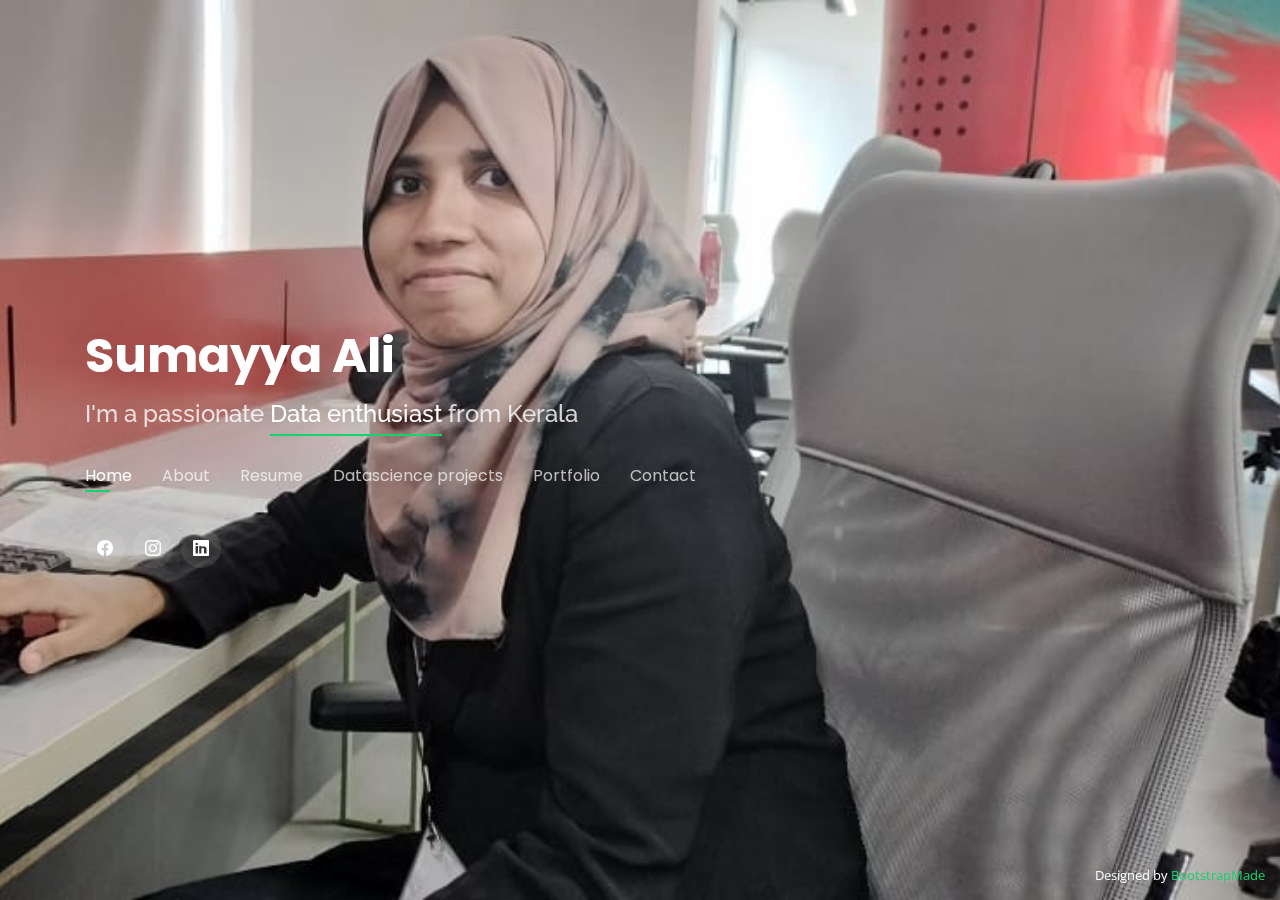
<file: Personal/index.html>
<!DOCTYPE html>
<html lang="en">

<head>
  <meta charset="utf-8">
  <meta content="width=device-width, initial-scale=1.0" name="viewport">

  <title>Personal Bootstrap Template</title>
  <meta content="" name="description">
  <meta content="" name="keywords">

  <!-- Favicons -->
  <link href="assets/img/favicon.png" rel="icon">
  <link href="assets/img/apple-touch-icon.png" rel="apple-touch-icon">

  <!-- Google Fonts -->
  <link
    href="https://fonts.googleapis.com/css?family=Open+Sans:300,300i,400,400i,600,600i,700,700i|Raleway:300,300i,400,400i,500,500i,600,600i,700,700i|Poppins:300,300i,400,400i,500,500i,600,600i,700,700i"
    rel="stylesheet">

  <!-- Vendor CSS Files -->
  <!-- <link href="assets/vendor/bootstrap/css/bootstrap.min.css" rel="stylesheet"> -->
  <link rel="stylesheet" href="https://cdn.jsdelivr.net/npm/bootstrap@4.0.0/dist/css/bootstrap.min.css"
    integrity="sha384-Gn5384xqQ1aoWXA+058RXPxPg6fy4IWvTNh0E263XmFcJlSAwiGgFAW/dAiS6JXm" crossorigin="anonymous">
  <link href="assets/vendor/bootstrap-icons/bootstrap-icons.css" rel="stylesheet">
  <link href="assets/vendor/boxicons/css/boxicons.min.css" rel="stylesheet">
  <link href="assets/vendor/glightbox/css/glightbox.min.css" rel="stylesheet">
  <link href="assets/vendor/remixicon/remixicon.css" rel="stylesheet">
  <link href="assets/vendor/swiper/swiper-bundle.min.css" rel="stylesheet">

  <!-- Template Main CSS File -->
  <link href="assets/css/style.css" rel="stylesheet">


  <!-- =======================================================
  * Template Name: Personal - v4.10.0
  * Template URL: https://bootstrapmade.com/personal-free-resume-bootstrap-template/
  * Author: BootstrapMade.com
  * License: https://bootstrapmade.com/license/
  ======================================================== -->
</head>

<body>

  <!-- ======= Header ======= -->
  <header id="header">
    <div class="container">

      <h1><a href="index.html">Sumayya Ali</a></h1>
      <!-- Uncomment below if you prefer to use an image logo -->
      <!-- <a href="index.html" class="mr-auto"><img src="assets/img/logo.png" alt="" class="img-fluid"></a> -->
      <h2>I'm a passionate <span>Data enthusiast</span> from Kerala</h2>

      <nav id="navbar" class="navbar">
        <ul>
          <li><a class="nav-link active" href="#header">Home</a></li>
          <li><a class="nav-link" href="#about">About</a></li>
          <li><a class="nav-link" href="#resume">Resume</a></li>
          <li><a class="nav-link" href="#services">Datascience projects</a></li>
          <li><a class="nav-link" href="#portfolio">Portfolio</a></li>
          <li><a class="nav-link" href="#contact">Contact</a></li>
        </ul>
        <i class="bi bi-list mobile-nav-toggle"></i>
      </nav><!-- .navbar -->

      <div class="social-links">
        <!----<a href="#" class="twitter"><i class="bi bi-twitter"></i></a>--->
        <a href="https://www.facebook.com/sumayya.ali.752" class="facebook"><i class="bi bi-facebook"></i></a>
        <a href="https://www.instagram.com/sumayya_ali_nissam?igshid=Mzc0YWU1OWY=" class="instagram"><i
            class="bi bi-instagram"></i></a>
        <a href="https://www.linkedin.com/in/sumayya-ali-5bab499a/" class="linkedin"><i class="bi bi-linkedin"></i></a>
      </div>

    </div>
  </header><!-- End Header -->

  <!-- ======= About Section ======= -->
  <section id="about" class="about">

    <!-- ======= About Me ======= -->
    <div class="about-me container">

      <div class="section-title">
        <h2>About</h2>
        <p>Learn more about me</p>
      </div>

      <div class="row">
        <div class="col-lg-4" data-aos="fade-right">
          <img src="assets/img/suma.png" class="img-fluid" alt="">
        </div>
        <div class="col-lg-8 pt-4 pt-lg-0 content" data-aos="fade-left">
          <h3>Data scientist</h3>
          <p class="fst-italic">
            I am hardworking and good at teamwork.Rapid at learning things and I am a Good listener.
          </p>
          <div class="row">
            <div class="col-lg-6">
              <ul>
                <li><i class="bi bi-chevron-right"></i> <strong>Birthday:</strong> <span>1 Jan 1992</span></li>
                
                <li><i class="bi bi-chevron-right"></i> <strong>Phone:</strong> <span>+91 9961138915</span></li>
                <li><i class="bi bi-chevron-right"></i> <strong>City:</strong> <span>Kerala, India</span></li>
              </ul>
            </div>
            <div class="col-lg-6">
              <ul>
                <li><i class="bi bi-chevron-right"></i> <strong>Age:</strong> <span>30</span></li>
                <li><i class="bi bi-chevron-right"></i> <strong>Degree:</strong> <span>Master</span></li>
                <li><i class="bi bi-chevron-right"></i> <strong>PhEmailone:</strong> <span>sumayyaali11@gmail.com</span>
                </li>
                <li><i class="bi bi-chevron-right"></i> <strong>Freelance:</strong> <span>Available</span></li>
              </ul>
            </div>
          </div>
          <p>
            Seeking a position with an organization where i can contribute my skills for organization's success and
            synchronize with new technology while being resourceful,innovative and flexible.
          </p>
        </div>
      </div>

    </div><!-- End About Me -->

 

    <!-- ======= Skills  ======= -->
    <div class="skills container">

      <div class="section-title">
        <h2>Skills</h2>
      </div>

      <div class="row skills-content">

        <div class="col-lg-6">

          <div class="progress">
            <span class="skill">Datascience <i class="val">100%</i></span>
            <div class="progress-bar-wrap">
              <div class="progress-bar" role="progressbar" aria-valuenow="100" aria-valuemin="0" aria-valuemax="100">
              </div>
            </div>
          </div>

          <div class="progress">
            <span class="skill">CSS <i class="val">90%</i></span>
            <div class="progress-bar-wrap">
              <div class="progress-bar" role="progressbar" aria-valuenow="90" aria-valuemin="0" aria-valuemax="100">
              </div>
            </div>
          </div>

          <div class="progress">
            <span class="skill">Machine learning <i class="val">90%</i></span>
            <div class="progress-bar-wrap">
              <div class="progress-bar" role="progressbar" aria-valuenow="75" aria-valuemin="0" aria-valuemax="100">
              </div>
            </div>
          </div>

        </div>

        <div class="col-lg-6">


          <div class="progress">
            <span class="skill">Artificial Intelligence<i class="val">90%</i></span>
            <div class="progress-bar-wrap">
              <div class="progress-bar" role="progressbar" aria-valuenow="90" aria-valuemin="0" aria-valuemax="100">
              </div>
            </div>
          </div>

          <div class="progress">
            <span class="skill">HTML <i class="val">90%</i></span>
            <div class="progress-bar-wrap">
              <div class="progress-bar" role="progressbar" aria-valuenow="55" aria-valuemin="0" aria-valuemax="100">
              </div>
            </div>
          </div>

        </div>

      </div>

    </div><!-- End Skills -->

    <!-- ======= Interests ======= -->
    <div class="interests container">

      <div class="section-title">
        <h2>Interests</h2>
      </div>

      <div class="row">
        <div class="col-lg-3 col-md-4">
          <div class="icon-box">
            <i class="ri-store-line" style="color: #ffbb2c;"></i>
            <h3>Travelling</h3>
          </div>
        </div>
        <div class="col-lg-3 col-md-4 mt-4 mt-md-0">
          <div class="icon-box">
            <i class="ri-bar-chart-box-line" style="color: #5578ff;"></i>
            <h3>Data Science</h3>
          </div>
        </div>
        <div class="col-lg-3 col-md-4 mt-4 mt-md-0">
          <div class="icon-box">
            <i class="ri-calendar-todo-line" style="color: #e80368;"></i>
            <h3>Python</h3>
          </div>
        </div>
        <div class="col-lg-3 col-md-4 mt-4 mt-lg-0">
          <div class="icon-box">
            <i class="ri-paint-brush-line" style="color: #e361ff;"></i>
            <h3>Music</h3>
          </div>
        </div>
        <div class="col-lg-3 col-md-4 mt-4">
          <div class="icon-box">
            <i class="ri-database-2-line" style="color: #47aeff;"></i>
            <h3>Machine Learning</h3>
          </div>
        </div>
        <div class="col-lg-3 col-md-4 mt-4">
          <div class="icon-box">

            <i class="ri-gradienter-line" style="color: #ffa76e;"></i>
            <h3>Maths</h3>
          </div>
        </div>
        <div class="col-lg-3 col-md-4 mt-4">
          <div class="icon-box">
            <i class="ri-file-list-3-line" style="color: #11dbcf;"></i>
            <h3>Study Abroad</h3>
          </div>
        </div>
        <div class="col-lg-3 col-md-4 mt-4">
          <div class="icon-box">
            <i class="ri-price-tag-2-line" style="color: #4233ff;"></i>
            <h3>SQL</h3>
          </div>
        </div>
        <div class="col-lg-3 col-md-4 mt-4">
          <div class="icon-box">
            <i class="ri-anchor-line" style="color: #b2904f;"></i>
            <h3>Tableau</h3>
          </div>
        </div>
        <div class="col-lg-3 col-md-4 mt-4">
          <div class="icon-box">
            <i class="ri-disc-line" style="color: #b20969;"></i>
            <h3>R</h3>
          </div>
        </div>
        <div class="col-lg-3 col-md-4 mt-4">
          <div class="icon-box">
            <i class="ri-base-station-line" style="color: #ff5828;"></i>
            <h3>Data Analytics</h3>
          </div>
        </div>


      </div><!-- End Interests -->

      <!-- ======= Testimonials ======= -->
      <div class="testimonials container">

        <div class="section-title">
          <h2>Testimonials</h2>
        </div>

        <div class="testimonials-slider swiper" data-aos="fade-up" data-aos-delay="100">
          <div class="swiper-wrapper">

            <div class="swiper-slide">
              <div class="testimonial-item">
                <p>
                  <i class="bx bxs-quote-alt-left quote-icon-left"></i>
                  She was my student of Masters of Technology in Electronics and Communication(2013-2015). She has a
                  good academic performance and has completed her post graduation.
                  <i class="bx bxs-quote-alt-right quote-icon-right"></i>
                </p>
                <img src="assets/img/smitha.jpg" class="testimonial-img" alt="">
                <h3>Smitha K M</h3>
                <h4>Dean Research</h4>
              </div>
            </div><!-- End testimonial item -->

            <div class="swiper-slide">
              <div class="testimonial-item">
                <p>
                  <i class="bx bxs-quote-alt-left quote-icon-left"></i>
                  She has been tutoring students of High School in US Standards and Curriculum. Her expertise in
                  Advanced Placement Calculus subject is noteworthy.
                  <i class="bx bxs-quote-alt-right quote-icon-right"></i>
                </p>
                <img src="assets/img/bina.jpg" class="testimonial-img" alt="">
                <h3>Bina George</h3>
                <h4>Vice president-Operations</h4>
              </div>
            </div><!-- End testimonial item -->

            <div class="swiper-slide">
              <div class="testimonial-item">
                <p>
                  <i class="bx bxs-quote-alt-left quote-icon-left"></i>
                  She was a bonafide student.Her character and conduct during the curriculum was good.I sincerely
                  believe she has a unique energy, optimism, passion and tireless creativity.
                  <i class="bx bxs-quote-alt-right quote-icon-right"></i>
                </p>
                <img src="assets/img/ansiya.png" class="testimonial-img" alt="">
                <h3>Ansiya Eshack</h3>
                <h4>Assistant Professor</h4>
              </div>
            </div><!-- End testimonial item -->

            <div class="swiper-slide">
              <div class="testimonial-item">
                <p>
                  <i class="bx bxs-quote-alt-left quote-icon-left"></i>
                  She has been working as Online Consultant with Growing Stars Infot
                  She has demonstrated good work ethics and commitment and has effectively handled tutoring and
                  students.
                  <i class="bx bxs-quote-alt-right quote-icon-right"></i>
                </p>
                <img src="assets/img/biju.png" class="testimonial-img" alt="">
                <h3>Biju Mathew</h3>
                <h4>CEO and co-founder</h4>
              </div>
            </div><!-- End testimonial item -->

          </div><!-- End testimonial item -->

        </div>
        <div class="swiper-pagination"></div>
      </div>

      <div class="owl-carousel testimonials-carousel">

      </div>

    </div><!-- End Testimonials  -->

  </section><!-- End About Section -->

  <!-- ======= Resume Section ======= -->
  <section id="resume" class="resume">
    <div class="container">

      <div class="section-title">
        <h2>Resume</h2>
        <p>Check My Resume</p>
      </div>

      <div class="row">
        <div class="col-lg-6">
          <h3 class="resume-title">Summary</h3>
          <div class="resume-item pb-0">
            <h4>Sumayya Ali</h4>
            <p><em>I am an Mtech Graduate with 5+ years of experience as an Online Math tutor in a US based company</em>
            </p>
            <p>
            <ul>
              <li>Painayil(H), Azad Road,Market P.O.,Muvattupuzha</li>
              <li>(+91) 9961138915</li>
              <li>sumayyaali11@gmail.com</li>
            </ul>
            </p>
          </div>

          <h3 class="resume-title">Education</h3>
          <div class="resume-item">
            <h4>Master of Technology in Electronics and Communication Engineering</h4>
            <h5>2013 - 2015</h5>
            <p><em>MG University, Kottayam</em></p>
            ut dignissimos deleniti nerada porti sand markend</p>
          </div>
          <div class="resume-item">
            <h4>Bachelor of Technology; ECE</h4>
            <h5>2009 - 2013</h5>
            <p><em>MG University, Kottayam</em></p>

          </div>
        </div>
        <div class="col-lg-6">
          <h3 class="resume-title">Professional Experience</h3>
          <div class="resume-item">
            <h4>Self taught Data scientist</h4>
            <h5>2023-Present</h5>
            <p><em>Brototype, Maradu, Kochi</em></p>
            <p>
            <ul>
              <li>Done projects on Machine learning, Deep learning, NLP</li>
              <li>Manage to finish tasks at a given time while under pressure</li>
              <li>Created a chatbot using llama2 integrated with python Django</li>
            </ul>
            </p>
          </div>
          <div class="resume-item">
            <h4>Online math tutor</h4>
            <h5>2017 - 2023 Feb </h5>
            <p><em>Palarivattom, Kerala</em></p>
            <p>
            <ul>
              <li>Working with a team of Education managers and students of different character</li>
              <li>Gaining new Skills by teaching concepts from different textbook </li>
              <li>Supervise and assess students in order to ensure quality in teaching</li>
              <li>Make them to maintain good scores in exams</li>
            </ul>
            </p>
          </div>

        </div>
      </div>

    </div>
  </section><!-- End Resume Section -->

  <!-- ======= Services Section ======= -->
  <section id="services" class="services">
    <div class="container">

      <div class="section-title">
        <h2>Projects</h2>
        <p>My Projects</p>
      </div>

      <div class="row">
        <div class="col-lg-4 col-md-6 d-flex align-items-stretch mt-4">
          <div class="icon-box">
            <div class="icon"><i class="bx bxl-dribbble"></i></div>
            <h4><a href="https://github.com/SumayyaAli11/HealingEdu1-project.git ">HealingEdu: Learn, Heal and Explore</a></h4>
            <p>•	Developed a web application of Medical ChatBot using Generative AI and integrated with django. Used Llama2 model from Hugging Face. Finetuned the llama2-7b-chat model on custom dataset of Acupuncture.</p>
          </div>
        </div>
        <div class="col-lg-4 col-md-6 d-flex align-items-stretch mt-4">
          <div class="icon-box">
            <div class="icon"><i class="bx bxl-dribbble"></i></div>
            <h4><a href="https://github.com/SumayyaAli11/Bridal-Dupatta-Recommender-System.git ">Fashion Recommender System</a></h4>
            <p>•	Created a Bridal Dupatta recommender system for an online store. Collected the dataset of Bridal Dupattas of their customers and made a Recommender system using Streamlit.</p>
          </div>
        </div>
        <div class="col-lg-4 col-md-6 d-flex align-items-stretch mt-4">
          <div class="icon-box">
            <div class="icon"><i class="bx bxl-dribbble"></i></div>
            <h4><a href="https://github.com/SumayyaAli11/sentiment_analysis.git">  Sentiment Analysis Project</a></h4>
            <p>•	Used the powerful Vader technique and the magic of Machine Learning to create a digital 'taste tester' that can analyze and understand the emotions positive , negative , or neutral  behind the reviews</p>
          </div>
        </div>
        <div class="col-lg-4 col-md-6 d-flex align-items-stretch mt-4">
          <div class="icon-box">
            <div class="icon"><i class="bx bxl-dribbble"></i></div>
            <h4><a href="https://github.com/SumayyaAli11/llm_summarization.git">  Text summarization using LLM</a></h4>
            <p></p>
        </div>
        
        <!-- <div class="col-lg-4 col-md-6 d-flex align-items-stretch mt-4">
          <div class="icon-box">
            <div class="icon"><i class="bx bxl-dribbble"></i></div>
            <h4><a href="">Masters Dissertation</a></h4>
            <p>Optimal Cooperative Beamforming Design</p>
          </div>
        </div> -->

        

       

      </div>

    </div>
  </section><!-- End Services Section -->

  <!-- ======= Portfolio Section ======= -->
  <section id="portfolio" class="portfolio">
    <div class="container">

      <div class="section-title">
        <h2>Portfolio</h2>
        <p>My Works</p>
      </div>

      <div class="row">
        <div class="col-lg-12 d-flex justify-content-center">
          <ul id="portfolio-flters">
            <li data-filter="*" class="filter-active">All</li>
            <li data-filter=".filter-app">International Journal Publications</li>
            <li data-filter=".filter-web">Projects in HTML, CSS</li>
            <!-- <li data-filter=".filter-web">Projects in Datascience</li> -->
          </ul>
        </div>
      </div>

      <div class="row portfolio-container">

        <div class="col-lg-4 col-md-6 portfolio-item filter-app">
          <div class="portfolio-wrap">
            <img src="assets/img/publication_1.png" class="img-fluid" alt="">
            <div class="portfolio-info">
              <h4>Journal 1</h4>
              <p>Journal</p>
              <div class="portfolio-links">
                <a href="assets/img/publication_1.png" data-gallery="portfolioGallery" class="portfolio-lightbox"
                  title="App 1"><i class="bx bx-plus"></i></a>
                <a href="portfolio-details.html" data-gallery="portfolioDetailsGallery" data-glightbox="type: external"
                  class="portfolio-details-lightbox" title="Portfolio Details"><i class="bx bx-link"></i></a>
              </div>
            </div>
          </div>
        </div>

        <div class="col-lg-4 col-md-6 portfolio-item filter-web">
          <div class="portfolio-wrap">
            <img src="assets/img/maynnooth.png" class="img-fluid" alt="">
            <div class="portfolio-info">
              <h4>Web 1</h4>
              <p>Web</p>
              <div class="portfolio-links">
                <a href="assets/img/maynnooth.png" data-gallery="portfolioGallery" class="portfolio-lightbox"
                  title="Web 3"><i class="bx bx-plus"></i></a>
                <a href="portfolio-details.html" data-gallery="portfolioDetailsGallery" data-glightbox="type: external"
                  class="portfolio-details-lightbox" title="Portfolio Details"><i class="bx bx-link"></i></a>
              </div>
            </div>
          </div>
        </div>

        <div class="col-lg-4 col-md-6 portfolio-item filter-app">
          <div class="portfolio-wrap">
            <img src="assets/img/publication_2.png" class="img-fluid" alt="">
            <div class="portfolio-info">
              <h4>Journal 2</h4>
              <p>Journal</p>
              <div class="portfolio-links">
                <a href="assets/img/publication_2.png" data-gallery="portfolioGallery" class="portfolio-lightbox"
                  title="App 2"><i class="bx bx-plus"></i></a>
                <a href="portfolio-details.html" data-gallery="portfolioDetailsGallery" data-glightbox="type: external"
                  class="portfolio-details-lightbox" title="Portfolio Details"><i class="bx bx-link"></i></a>
              </div>
            </div>
          </div>
        </div>

        
        <div class="col-lg-4 col-md-6 portfolio-item filter-web">
          <div class="portfolio-wrap">
            <img src="assets/img/modest.png" class="img-fluid" alt="">
            <div class="portfolio-info">
              <h4>Web 2</h4>
              <p>Web</p>
              <div class="portfolio-links">
                <a href="assets/img/modest.png" data-gallery="portfolioGallery" class="portfolio-lightbox"
                  title="Web 2"><i class="bx bx-plus"></i></a>
                <a href="portfolio-details.html" data-gallery="portfolioDetailsGallery" data-glightbox="type: external"
                  class="portfolio-details-lightbox" title="Portfolio Details"><i class="bx bx-link"></i></a>
              </div>
            </div>
          </div>
        </div>







        <div class="col-lg-4 col-md-6 portfolio-item filter-web">
          <div class="portfolio-wrap">
            <img src="assets/img/growing.png" class="img-fluid" alt="">
            <div class="portfolio-info">
              <h4>Web 3</h4>
              <p>Web</p>
              <div class="portfolio-links">
                <a href="assets/img/growing.png" data-gallery="portfolioGallery" class="portfolio-lightbox"
                  title="Web 3"><i class="bx bx-plus"></i></a>
                <a href="portfolio-details.html" data-gallery="portfolioDetailsGallery" data-glightbox="type: external"
                  class="portfolio-details-lightbox" title="Portfolio Details"><i class="bx bx-link"></i></a>
              </div>
            </div>
          </div>
        </div>


        
      </div>

    </div>
  </section><!-- End Portfolio Section -->

  <!-- ======= Contact Section ======= -->
  <section id="contact" class="contact">
    <div class="container">

      <div class="section-title">
        <h2>Contact</h2>
        <p>Contact Me</p>
      </div>

      <div class="row mt-2">

        <div class="col-md-6 d-flex align-items-stretch">
          <div class="info-box">
            <i class="bx bx-map"></i>
            <h3>My Address</h3>
            <p>Painayil(H), Azad Road, Market P.O.,Muvattupuzha</p>
          </div>
        </div>

        <div class="col-md-6 mt-4 mt-md-0 d-flex align-items-stretch">
          <div class="info-box">
            <i class="bx bx-share-alt"></i>
            <h3>Social Profiles</h3>
            <div class="social-links">

              <a href="https://www.facebook.com/sumayya.ali.752" class="facebook"><i class="bi bi-facebook"></i></a>
              <a href="https://www.instagram.com/sumayya_ali_nissam?igshid=Mzc0YWU1OWY= " class="instagram"><i
                  class="bi bi-instagram"></i></a>

              <a href="https://www.linkedin.com/in/sumayya-ali-5bab499a/" class="linkedin"><i
                  class="bi bi-linkedin"></i></a>
            </div>
          </div>
        </div>

        <div class="col-md-6 mt-4 d-flex align-items-stretch">
          <div class="info-box">
            <i class="bx bx-envelope"></i>
            <h3>Email Me</h3>
            <p>sumayyaali11@gmail.com</p>
          </div>
        </div>
        <div class="col-md-6 mt-4 d-flex align-items-stretch">
          <div class="info-box">
            <i class="bx bx-phone-call"></i>
            <h3>Call Me</h3>
            <p>+91 9961138915</p>
          </div>
        </div>
      </div>

      <form onsubmit="return checksubmit()">
        <div class="row">
          <div class="col-md-6 form-group">
            <label for="name">Your Name</label>
            <input type="text" name="name" class="form-control" id="name" onclick="checksubmit()">
          </div>
          <div class="my-1">

            <p class="error-name text-danger"></p>

          </div>
          <div class="col-md-6 form-group mt-3 mt-md-0">
            <label for="name">Your Email</label>
            <input type="email" class="form-control" name="email" id="email" onclick="checksubmit()">
          </div>
          <div class="my-1">

            <p class="error-email text-danger"></p>

          </div>
        </div>
        <div class="form-group mt-3">
          <label for="name">Subject</label>
          <input type="text" class="form-control" name="subject" id="subject" onclick="checksubmit()">
        </div>
        <div class="my-1">
          <p class="error-sub text-danger"></p>
        </div>
        <div class="form-group mt-3">
          <label for="name">Message</label>
          <textarea class="form-control" name="message" rows="5" onclick="checksubmit()"></textarea>

        </div>
        <div class="my-1">

          <p class="error-msg text-danger"></p>

        </div>

        <div class="my-1">

          <p class="error text-danger"></p>

        </div>
        <div class="text-center"><button type="submit">Send Message</button></div>

      </form>

    </div>
  </section><!-- End Contact Section -->

  <div class="credits">
    <!-- All the links in the footer should remain intact. -->
    <!-- You can delete the links only if you purchased the pro version. -->
    <!-- Licensing information: https://bootstrapmade.com/license/ -->
    <!-- Purchase the pro version with working PHP/AJAX contact form: https://bootstrapmade.com/personal-free-resume-bootstrap-template/ -->
    Designed by <a href="https://bootstrapmade.com/">BootstrapMade</a>
  </div>


  <!-- Vendor JS Files -->
  <script src="assets/vendor/purecounter/purecounter_vanilla.js"></script>
  <script src="assets/vendor/bootstrap/js/bootstrap.bundle.min.js"></script>
  <script src="assets/vendor/glightbox/js/glightbox.min.js"></script>
  <script src="assets/vendor/isotope-layout/isotope.pkgd.min.js"></script>
  <script src="assets/vendor/swiper/swiper-bundle.min.js"></script>
  <script src="assets/vendor/waypoints/noframework.waypoints.js"></script>
  <script src="assets/vendor/php-email-form/validate.js"></script>

  <!-- Template Main JS File -->
  <script src="assets/js/main.js"></script>
  <script src="assets/js/script.js"></script>

</body>

</html>
</file>
<file: Personal/assets/css/style.css>
/**
* Template Name: Personal - v4.10.0
* Template URL: https://bootstrapmade.com/personal-free-resume-bootstrap-template/
* Author: BootstrapMade.com
* License: https://bootstrapmade.com/license/
*/

/*--------------------------------------------------------------
# General
--------------------------------------------------------------*/
body {
  font-family: "Open Sans", sans-serif;
  background-color: #040404;
  color: #fff;
  position: relative;
  background: transparent;
}

body::before {
  content: "";
  position: fixed;
  background: #040404 url("../img/suma2.jpg") top right no-repeat;
  background-size: cover;
  left: 0;
  right: 0;
  top: 0;
  height: 100vh;
  z-index: -1;
}

@media (min-width: 1024px) {
  body::before {
    background-attachment: fixed;
  }
}

a {
  color: #18d26e;
  text-decoration: none;
}

a:hover {
  color: #35e888;
  text-decoration: none;
}

h1,
h2,
h3,
h4,
h5,
h6 {
  font-family: "Raleway", sans-serif;
}

/*--------------------------------------------------------------
# Header
--------------------------------------------------------------*/
#header {
  transition: ease-in-out 0.3s;
  position: relative;
  height: 100vh;
  display: flex;
  align-items: center;
  z-index: 997;
  overflow-y: auto;
}

#header * {
  transition: ease-in-out 0.3s;
}

#header h1 {
  font-size: 48px;
  margin: 0;
  padding: 0;
  line-height: 1;
  font-weight: 700;
  font-family: "Poppins", sans-serif;
}

#header h1 a,
#header h1 a:hover {
  color: #fff;
  line-height: 1;
  display: inline-block;
}

#header h2 {
  font-size: 24px;
  margin-top: 20px;
  color: rgba(255, 255, 255, 0.8);
}

#header h2 span {
  color: #fff;
  border-bottom: 2px solid #18d26e;
  padding-bottom: 6px;
}

#header img {
  padding: 0;
  margin: 0;
}

#header .social-links {
  margin-top: 40px;
  display: flex;
}

#header .social-links a {
  font-size: 16px;
  display: flex;
  justify-content: center;
  align-items: center;
  background: rgba(255, 255, 255, 0.1);
  color: #fff;
  line-height: 1;
  margin-right: 8px;
  border-radius: 50%;
  width: 40px;
  height: 40px;
}

#header .social-links a:hover {
  background: #18d26e;
}

@media (max-width: 992px) {
  #header h1 {
    font-size: 36px;
  }

  #header h2 {
    font-size: 20px;
    line-height: 30px;
  }

  #header .social-links {
    margin-top: 15px;
  }

  #header .container {
    display: flex;
    flex-direction: column;
    align-items: center;
  }
}

/* Header Top */
#header.header-top {
  height: 80px;
  position: fixed;
  left: 0;
  top: 0;
  right: 0;
  background: rgba(0, 0, 0, 0.9);
}

#header.header-top .social-links,
#header.header-top h2 {
  display: none;
}

#header.header-top h1 {
  margin-right: auto;
  font-size: 36px;
}

#header.header-top .container {
  display: flex;
  align-items: center;
}

#header.header-top .navbar {
  margin: 0;
}

@media (max-width: 768px) {
  #header.header-top {
    height: 60px;
  }

  #header.header-top h1 {
    font-size: 26px;
  }
}

/*--------------------------------------------------------------
# Navigation Menu
--------------------------------------------------------------*/
/**
* Desktop Navigation 
*/
.navbar {
  padding: 0;
  margin-top: 35px;
}

.navbar ul {
  margin: 0;
  padding: 0;
  display: flex;
  list-style: none;
  align-items: center;
}

.navbar li {
  position: relative;
}

.navbar li+li {
  margin-left: 30px;
}

.navbar a,
.navbar a:focus {
  display: flex;
  align-items: center;
  justify-content: space-between;
  padding: 0;
  font-family: "Poppins", sans-serif;
  font-size: 16px;
  font-weight: 400;
  color: rgba(255, 255, 255, 0.7);
  white-space: nowrap;
  transition: 0.3s;
}

.navbar a i,
.navbar a:focus i {
  font-size: 12px;
  line-height: 0;
  margin-left: 5px;
}

.navbar a:before {
  content: "";
  position: absolute;
  width: 0;
  height: 2px;
  bottom: -4px;
  left: 0;
  background-color: #18d26e;
  visibility: hidden;
  width: 0px;
  transition: all 0.3s ease-in-out 0s;
}

.navbar a:hover:before,
.navbar li:hover>a:before,
.navbar .active:before {
  visibility: visible;
  width: 25px;
}

.navbar a:hover,
.navbar .active,
.navbar .active:focus,
.navbar li:hover>a {
  color: #fff;
}

/**
* Mobile Navigation 
*/
.mobile-nav-toggle {
  color: #fff;
  font-size: 28px;
  cursor: pointer;
  display: none;
  line-height: 0;
  transition: 0.5s;
  position: fixed;
  right: 15px;
  top: 15px;
}

@media (max-width: 991px) {
  .mobile-nav-toggle {
    display: block;
  }

  .navbar ul {
    display: none;
  }
}

.navbar-mobile {
  position: fixed;
  overflow: hidden;
  top: 0;
  right: 0;
  left: 0;
  bottom: 0;
  background: rgba(0, 0, 0, 0.9);
  transition: 0.3s;
  z-index: 999;
  margin-top: 0;
}

.navbar-mobile .mobile-nav-toggle {
  position: absolute;
  top: 15px;
  right: 15px;
}

.navbar-mobile ul {
  display: block;
  position: absolute;
  top: 55px;
  right: 15px;
  bottom: 45px;
  left: 15px;
  padding: 10px 0;
  overflow-y: auto;
  transition: 0.3s;
  border: 2px solid rgba(255, 255, 255, 0.2);
}

.navbar-mobile li {
  padding: 12px 20px;
}

.navbar-mobile li+li {
  margin: 0;
}

.navbar-mobile a,
.navbar-mobile a:focus {
  font-size: 16px;
  position: relative;
}

/*--------------------------------------------------------------
# Sections General
--------------------------------------------------------------*/
section {
  overflow: hidden;
  position: absolute;
  width: 100%;
  top: 140px;
  bottom: 100%;
  opacity: 0;
  transition: ease-in-out 0.4s;
  z-index: 2;
}

section.section-show {
  top: 100px;
  bottom: auto;
  opacity: 1;
  padding-bottom: 45px;
}

section .container {
  background: rgba(0, 0, 0, 0.9);
  padding: 30px;
}

@media (max-width: 768px) {
  section {
    top: 120px;
  }

  section.section-show {
    top: 80px;
  }
}

.section-title h2 {
  font-size: 14px;
  font-weight: 500;
  padding: 0;
  line-height: 1px;
  margin: 0 0 20px 0;
  letter-spacing: 2px;
  text-transform: uppercase;
  color: #aaaaaa;
  font-family: "Poppins", sans-serif;
}

.section-title h2::after {
  content: "";
  width: 120px;
  height: 1px;
  display: inline-block;
  background: #4ceb95;
  margin: 4px 10px;
}

.section-title p {
  margin: 0;
  margin: -15px 0 15px 0;
  font-size: 36px;
  font-weight: 700;
  text-transform: uppercase;
  font-family: "Poppins", sans-serif;
  color: #fff;
}

/*--------------------------------------------------------------
# About
--------------------------------------------------------------*/
.about-me .content h3 {
  font-weight: 700;
  font-size: 26px;
  color: #18d26e;
}

.about-me .content ul {
  list-style: none;
  padding: 0;
}

.about-me .content ul li {
  margin-bottom: 20px;
  display: flex;
  align-items: center;
}

.about-me .content ul strong {
  margin-right: 10px;
}

.about-me .content ul i {
  font-size: 16px;
  margin-right: 5px;
  color: #18d26e;
  line-height: 0;
}

.about-me .content p:last-child {
  margin-bottom: 0;
}

/*--------------------------------------------------------------
# Counts
--------------------------------------------------------------*/
.counts {
  padding: 70px 0 60px;
}

.counts .count-box {
  padding: 30px 30px 25px 30px;
  width: 100%;
  position: relative;
  text-align: center;
  background: rgba(255, 255, 255, 0.08);
}

.counts .count-box i {
  position: absolute;
  top: -25px;
  left: 50%;
  transform: translateX(-50%);
  font-size: 24px;
  background: rgba(255, 255, 255, 0.1);
  padding: 12px;
  color: #18d26e;
  border-radius: 50px;
  line-height: 0;
}

.counts .count-box span {
  font-size: 36px;
  display: block;
  font-weight: 600;
  color: #fff;
}

.counts .count-box p {
  padding: 0;
  margin: 0;
  font-family: "Raleway", sans-serif;
  font-size: 14px;
}

/*--------------------------------------------------------------
# Skills
--------------------------------------------------------------*/
.skills .progress {
  height: 60px;
  display: block;
  background: none;
  border-radius: 0;
}

.skills .progress .skill {
  padding: 10px 0;
  margin: 0;
  text-transform: uppercase;
  display: block;
  font-weight: 600;
  font-family: "Poppins", sans-serif;
  color: #fff;
}

.skills .progress .skill .val {
  float: right;
  font-style: normal;
}

.skills .progress-bar-wrap {
  background: rgba(255, 255, 255, 0.2);
}

.skills .progress-bar {
  width: 1px;
  height: 10px;
  transition: 0.9s;
  background-color: #18d26e;
}

/*--------------------------------------------------------------
# Interests
--------------------------------------------------------------*/
.interests .icon-box {
  display: flex;
  align-items: center;
  padding: 20px;
  background: rgba(255, 255, 255, 0.08);
  transition: ease-in-out 0.3s;
}

.interests .icon-box i {
  font-size: 32px;
  padding-right: 10px;
  line-height: 1;
}

.interests .icon-box h3 {
  font-weight: 700;
  margin: 0;
  padding: 0;
  line-height: 1;
  font-size: 16px;
  color: #fff;
}

.interests .icon-box:hover {
  background: rgba(255, 255, 255, 0.12);
}

/*--------------------------------------------------------------
# Testimonials
--------------------------------------------------------------*/
.testimonials .testimonials-carousel,
.testimonials .testimonials-slider {
  overflow: hidden;
}

.testimonials .testimonial-item {
  box-sizing: content-box;
  min-height: 320px;
}

.testimonials .testimonial-item .testimonial-img {
  width: 90px;
  border-radius: 50%;
  margin: -40px 0 0 40px;
  position: relative;
  z-index: 2;
  border: 6px solid rgba(255, 255, 255, 0.12);
}

.testimonials .testimonial-item h3 {
  font-size: 18px;
  font-weight: bold;
  margin: 10px 0 5px 45px;
  color: #fff;
}

.testimonials .testimonial-item h4 {
  font-size: 14px;
  color: #999;
  margin: 0 0 0 45px;
}

.testimonials .testimonial-item .quote-icon-left,
.testimonials .testimonial-item .quote-icon-right {
  color: rgba(255, 255, 255, 0.25);
  font-size: 26px;
}

.testimonials .testimonial-item .quote-icon-left {
  display: inline-block;
  left: -5px;
  position: relative;
}

.testimonials .testimonial-item .quote-icon-right {
  display: inline-block;
  right: -5px;
  position: relative;
  top: 10px;
}

.testimonials .testimonial-item p {
  font-style: italic;
  margin: 0 15px 0 15px;
  padding: 20px 20px 60px 20px;
  background: rgba(255, 255, 255, 0.1);
  position: relative;
  border-radius: 6px;
  position: relative;
  z-index: 1;
}

.testimonials .swiper-pagination {
  margin-top: 20px;
  position: relative;
}

.testimonials .swiper-pagination .swiper-pagination-bullet {
  width: 12px;
  height: 12px;
  opacity: 1;
  background-color: rgba(255, 255, 255, 0.3);
}

.testimonials .swiper-pagination .swiper-pagination-bullet-active {
  background-color: #18d26e;
}

/*--------------------------------------------------------------
# Resume
--------------------------------------------------------------*/
.resume .resume-title {
  font-size: 26px;
  font-weight: 700;
  margin-top: 20px;
  margin-bottom: 20px;
  color: #fff;
}

.resume .resume-item {
  padding: 0 0 20px 20px;
  margin-top: -2px;
  border-left: 2px solid rgba(255, 255, 255, 0.2);
  position: relative;
}

.resume .resume-item h4 {
  line-height: 18px;
  font-size: 18px;
  font-weight: 600;
  text-transform: uppercase;
  font-family: "Poppins", sans-serif;
  color: #18d26e;
  margin-bottom: 10px;
}

.resume .resume-item h5 {
  font-size: 16px;
  background: rgba(255, 255, 255, 0.15);
  padding: 5px 15px;
  display: inline-block;
  font-weight: 600;
  margin-bottom: 10px;
}

.resume .resume-item ul {
  padding-left: 20px;
}

.resume .resume-item ul li {
  padding-bottom: 10px;
}

.resume .resume-item:last-child {
  padding-bottom: 0;
}

.resume .resume-item::before {
  content: "";
  position: absolute;
  width: 16px;
  height: 16px;
  border-radius: 50px;
  left: -9px;
  top: 0;
  background: #18d26e;
  border: 2px solid #18d26e;
}

/*--------------------------------------------------------------
# Services
--------------------------------------------------------------*/
.services .icon-box {
  text-align: center;
  background: rgba(204, 204, 204, 0.1);
  padding: 80px 20px;
  transition: all ease-in-out 0.3s;
}

.services .icon-box .icon {
  margin: 0 auto;
  width: 64px;
  height: 64px;
  background: #18d26e;
  border-radius: 5px;
  transition: all 0.3s ease-out 0s;
  display: flex;
  align-items: center;
  justify-content: center;
  margin-bottom: 20px;
  transform-style: preserve-3d;
}

.services .icon-box .icon i {
  color: #fff;
  font-size: 28px;
}

.services .icon-box .icon::before {
  position: absolute;
  content: "";
  left: -8px;
  top: -8px;
  height: 100%;
  width: 100%;
  background: rgba(255, 255, 255, 0.15);
  border-radius: 5px;
  transition: all 0.3s ease-out 0s;
  transform: translateZ(-1px);
}

.services .icon-box h4 {
  font-weight: 700;
  margin-bottom: 15px;
  font-size: 24px;
}

.services .icon-box h4 a {
  color: #fff;
}

.services .icon-box p {
  line-height: 24px;
  font-size: 14px;
  margin-bottom: 0;
}

.services .icon-box:hover {
  background: #18d26e;
  border-color: #18d26e;
}

.services .icon-box:hover .icon {
  background: #fff;
}

.services .icon-box:hover .icon i {
  color: #18d26e;
}

.services .icon-box:hover .icon::before {
  background: #35e888;
}

.services .icon-box:hover h4 a,
.services .icon-box:hover p {
  color: #fff;
}

/*--------------------------------------------------------------
# Portfolio
--------------------------------------------------------------*/
.portfolio .portfolio-item {
  margin-bottom: 30px;
}

.portfolio #portfolio-flters {
  padding: 0;
  margin: 0 auto 15px auto;
  list-style: none;
  text-align: center;
  border-radius: 50px;
  padding: 2px 15px;
}

.portfolio #portfolio-flters li {
  cursor: pointer;
  display: inline-block;
  padding: 8px 16px 10px 16px;
  font-size: 14px;
  font-weight: 600;
  line-height: 1;
  text-transform: uppercase;
  color: #fff;
  background: rgba(255, 255, 255, 0.1);
  margin: 0 3px 10px 3px;
  transition: all 0.3s ease-in-out;
  border-radius: 4px;
}

.portfolio #portfolio-flters li:hover,
.portfolio #portfolio-flters li.filter-active {
  background: #18d26e;
}

.portfolio #portfolio-flters li:last-child {
  margin-right: 0;
}

.portfolio .portfolio-wrap {
  transition: 0.3s;
  position: relative;
  overflow: hidden;
  z-index: 1;
  background: rgba(0, 0, 0, 0.6);
}

.portfolio .portfolio-wrap::before {
  content: "";
  background: rgba(0, 0, 0, 0.6);
  position: absolute;
  left: 30px;
  right: 30px;
  top: 30px;
  bottom: 30px;
  transition: all ease-in-out 0.3s;
  z-index: 2;
  opacity: 0;
}

.portfolio .portfolio-wrap .portfolio-info {
  opacity: 0;
  position: absolute;
  top: 0;
  left: 0;
  right: 0;
  bottom: 0;
  text-align: center;
  z-index: 3;
  transition: all ease-in-out 0.3s;
  display: flex;
  flex-direction: column;
  justify-content: center;
  align-items: center;
}

.portfolio .portfolio-wrap .portfolio-info::before {
  display: block;
  content: "";
  width: 48px;
  height: 48px;
  position: absolute;
  top: 35px;
  left: 35px;
  border-top: 3px solid #fff;
  border-left: 3px solid #fff;
  transition: all 0.5s ease 0s;
  z-index: 9994;
}

.portfolio .portfolio-wrap .portfolio-info::after {
  display: block;
  content: "";
  width: 48px;
  height: 48px;
  position: absolute;
  bottom: 35px;
  right: 35px;
  border-bottom: 3px solid #fff;
  border-right: 3px solid #fff;
  transition: all 0.5s ease 0s;
  z-index: 9994;
}

.portfolio .portfolio-wrap .portfolio-info h4 {
  font-size: 20px;
  color: #fff;
  font-weight: 600;
}

.portfolio .portfolio-wrap .portfolio-info p {
  color: #ffffff;
  font-size: 14px;
  text-transform: uppercase;
  padding: 0;
  margin: 0;
}

.portfolio .portfolio-wrap .portfolio-links {
  text-align: center;
  z-index: 4;
}

.portfolio .portfolio-wrap .portfolio-links a {
  color: #fff;
  margin: 0 2px;
  font-size: 28px;
  display: inline-block;
  transition: 0.3s;
}

.portfolio .portfolio-wrap .portfolio-links a:hover {
  color: #63eda3;
}

.portfolio .portfolio-wrap:hover::before {
  top: 0;
  left: 0;
  right: 0;
  bottom: 0;
  opacity: 1;
}

.portfolio .portfolio-wrap:hover .portfolio-info {
  opacity: 1;
}

.portfolio .portfolio-wrap:hover .portfolio-info::before {
  top: 15px;
  left: 15px;
}

.portfolio .portfolio-wrap:hover .portfolio-info::after {
  bottom: 15px;
  right: 15px;
}

/*--------------------------------------------------------------
# Portfolio Details
--------------------------------------------------------------*/
.portfolio-details {
  padding-top: 40px;
  background: rgba(0, 0, 0, 0.8);
  position: fixed;
  left: 0;
  right: 0;
  top: 0;
  bottom: 0;
  overflow-y: auto;
}

.portfolio-details .container {
  padding-top: 20px;
  padding-bottom: 40px;
}

.portfolio-details .portfolio-title {
  font-size: 26px;
  font-weight: 700;
  margin-bottom: 20px;
}

.portfolio-details .portfolio-info {
  padding-top: 45px;
}

.portfolio-details .portfolio-info h3 {
  font-size: 22px;
  font-weight: 400;
  margin-bottom: 20px;
}

.portfolio-details .portfolio-info ul {
  list-style: none;
  padding: 0;
  font-size: 15px;
}

.portfolio-details .portfolio-info ul li+li {
  margin-top: 10px;
}

.portfolio-details .portfolio-info p {
  font-size: 15px;
  padding: 15px 0 0 0;
}

@media (max-width: 992px) {
  .portfolio-details .portfolio-info {
    padding-top: 20px;
  }
}

.portfolio-details .swiper-pagination {
  margin-top: 20px;
  position: relative;
}

.portfolio-details .swiper-pagination .swiper-pagination-bullet {
  width: 12px;
  height: 12px;
  opacity: 1;
  background-color: rgba(255, 255, 255, 0.3);
}

.portfolio-details .swiper-pagination .swiper-pagination-bullet-active {
  background-color: #18d26e;
}

/*--------------------------------------------------------------
# Contact
--------------------------------------------------------------*/
.contact .info-box {
  color:red;
  padding: 20px;
  width: 100%;
  background: rgba(255, 255, 255, 0.08);
}

.contact .info-box i.bx {
  font-size: 24px;
  color: #18d26e;
  border-radius: 50%;
  padding: 14px;
  float: left;
  background: rgba(255, 255, 255, 0.1);
}

.contact .info-box h3 {
  font-size: 20px;
  color: rgba(255, 255, 255, 0.5);
  font-weight: 700;
  margin: 10px 0 8px 68px;
}

.contact .info-box p {
  padding: 0;
  color: #fff;
  line-height: 24px;
  font-size: 14px;
  margin: 0 0 0 68px;
}

.contact .info-box .social-links {
  margin: 5px 0 0 68px;
  display: flex;
}

.contact .info-box .social-links a {
  font-size: 18px;
  display: inline-block;
  color: #fff;
  line-height: 1;
  margin-right: 12px;
  transition: 0.3s;
}

.contact .info-box .social-links a:hover {
  color: #18d26e;
}

.contact .php-email-form {
  padding: 30px;
  background: rgba(255, 255, 255, 0.08);
}

.contact .php-email-form .error-message {
  display: none;
  background: rgba(255, 255, 255, 0.08);
  background: #ed3c0d;
  text-align: left;
  padding: 15px;
  font-weight: 600;
}

.contact .php-email-form .error-message br+br {
  margin-top: 25px;
}

.contact .php-email-form .sent-message {
  display: none;
  background: rgba(255, 255, 255, 0.08);
  background: #18d26e;
  text-align: center;
  padding: 15px;
  font-weight: 600;
}

.contact .php-email-form .loading {
  display: none;
  background: rgba(255, 255, 255, 0.08);
  text-align: center;
  padding: 15px;
}

.contact .php-email-form .loading:before {
  content: "";
  display: inline-block;
  border-radius: 50%;
  width: 24px;
  height: 24px;
  margin: 0 10px -6px 0;
  border: 3px solid #18d26e;
  border-top-color: #eee;
  -webkit-animation: animate-loading 1s linear infinite;
  animation: animate-loading 1s linear infinite;
}

.contact .php-email-form input,
.contact .php-email-form textarea {
  border-radius: 0;
  box-shadow: none;
  font-size: 14px;
  background: rgba(255, 255, 255, 0.08);
  border: 0;
  transition: 0.3s;
  color: #fff;
}

.contact .php-email-form input:focus,
.contact .php-email-form textarea:focus {
  background-color: rgba(255, 255, 255, 0.11);
}

.contact .php-email-form input::-moz-placeholder,
.contact .php-email-form textarea::-moz-placeholder {
  color: rgba(255, 255, 255, 0.3);
  opacity: 1;
}

.contact .php-email-form input::placeholder,
.contact .php-email-form textarea::placeholder {
  color: rgba(255, 255, 255, 0.3);
  opacity: 1;
}

.contact .php-email-form input {
  padding: 10px 15px;
}

.contact .php-email-form textarea {
  padding: 12px 15px;
}

.contact .php-email-form button[type=submit] {
  background: #18d26e;
  border: 0;
  padding: 10px 30px;
  color: #fff;
  transition: 0.4s;
  border-radius: 4px;
}

.contact .php-email-form button[type=submit]:hover {
  background: #15bb62;
}

@-webkit-keyframes animate-loading {
  0% {
    transform: rotate(0deg);
  }

  100% {
    transform: rotate(360deg);
  }
}

@keyframes animate-loading {
  0% {
    transform: rotate(0deg);
  }

  100% {
    transform: rotate(360deg);
  }
}

/*--------------------------------------------------------------
# Credits
--------------------------------------------------------------*/
.credits {
  position: fixed;
  right: 0;
  left: 0;
  bottom: 0;
  padding: 15px;
  text-align: right;
  font-size: 13px;
  color: #fff;
  z-index: 999999;
}

@media (max-width: 992px) {
  .credits {
    text-align: center;
    padding: 10px;
    background: rgba(0, 0, 0, 0.8);
  }
}

.credits a {
  color: #18d26e;
  transition: 0.3s;
}

.credits a:hover {
  color: #fff;
}
</file>
